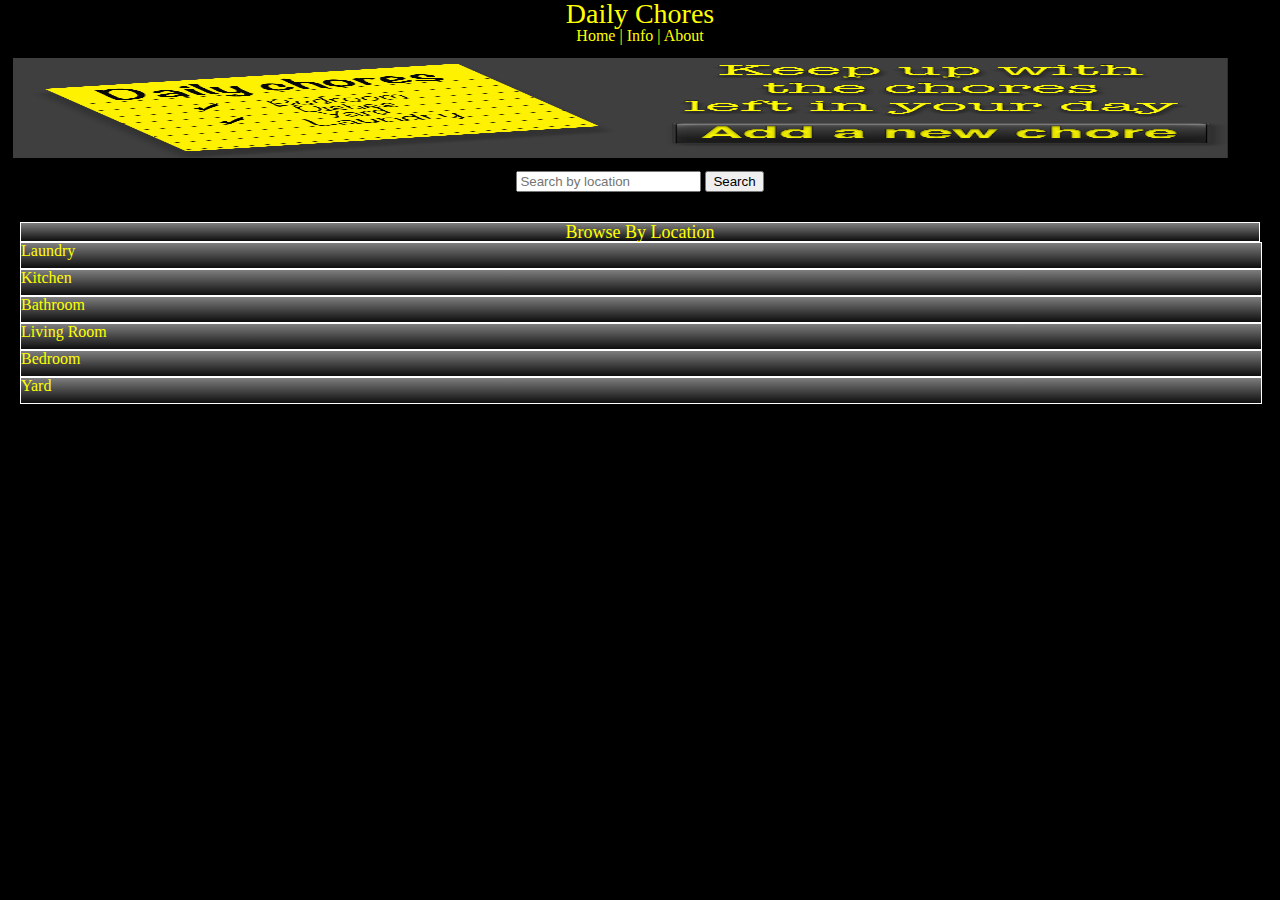
<file: Bronze/index.html>
<!DOCTYPE html>
<!--
       MIU: Chore List
       Name: James Black
       Term: 1305
-->
<html>
<head>
    <!-- character set meta -->
    <meta charset="utf-8" />
    <meta name="description" content="First to do app." />
    <meta name="keywords" content="to do, web app, mobile development" />
    <meta name="robots" content="index, follow" />
    <meta name="viewport" content="user-scalable=no, width=device-width" />
    <!--Document Title --> 
    <title>Daily Chores</title>
    <!-- Link CSS -->
    <Link rel="stylesheet" type="text/css" href="css/style.css" />
    
</head>
<body>

  <!-- Everything showing on my page -->
  <div id="wrapper"  >
    <h1>Daily Chores</h1>

    <nav>
        <a href="index.html">Home</a>
        <a href="info.html">| Info</a>
        <a href="about.html">| About</a>
    </nav>
      
    <div id="header"> >
      
      <!-- My CTA img linking to additem.html -->
      <a href="additem.html"><img id="ctaBorders" width="95%" height="100px" src="images/ctabg.png"></a>
      
      <!-- Search area -->
      <form action="#" method="post" id="choreForm" class="inputSearch">
        <fieldset id="fSet">

          <!-- Display Area -->  
        <ul id="errors"></ul>
        <ul id="choreList">
            <li>
              <input type="text" id="searchTerm" placeholder="Search by location" />
              <input type="button" id="searchButton" value="Search" />
            </li>
        </ul>
      </fieldset>
      </form>
    </div>  

    <!-- All of my content area -->
    <div id="content" > 

          <!-- Search List / News Stream -->
          <div class="borders"> 
            <ul>  
              <p>Browse By Location</p>
                
              <li><a href="#" value="Laundry"     id="searchButton1" class="choreSearch" >Laundry</a></li>
                
              <li><a href="#" value="Kitchen"     id="searchButton2" class="choreSearch" >Kitchen</a></li>
                
              <li><a href="#" value="Bathroom"    id="searchButton3" class="choreSearch">Bathroom</a></li>
                
              <li><a href="#" value="Living Room" id="searchButton4" class="choreSearch">Living Room</a></li>
                
              <li><a href="#" value="Bedroom"     id="searchButton5" class="choreSearch">Bedroom</a></li>
                
              <li><a href="#" value="Yard"        id="searchButton6" class="choreSearch">Yard</a></li>
            </ul>   
          </div>
        

      

    </div>

    <div id="results">
    </div>

    <!-- Footer Section -->
    <div id="footer" >
        <footer>
         
        </footer>
    </div>
  </div>
    <script src="js/json.js" type="text/javascript">
    </script>
    <script src="js/search.js" type="text/javascript">
    </script>
</body>
</html>
</file>
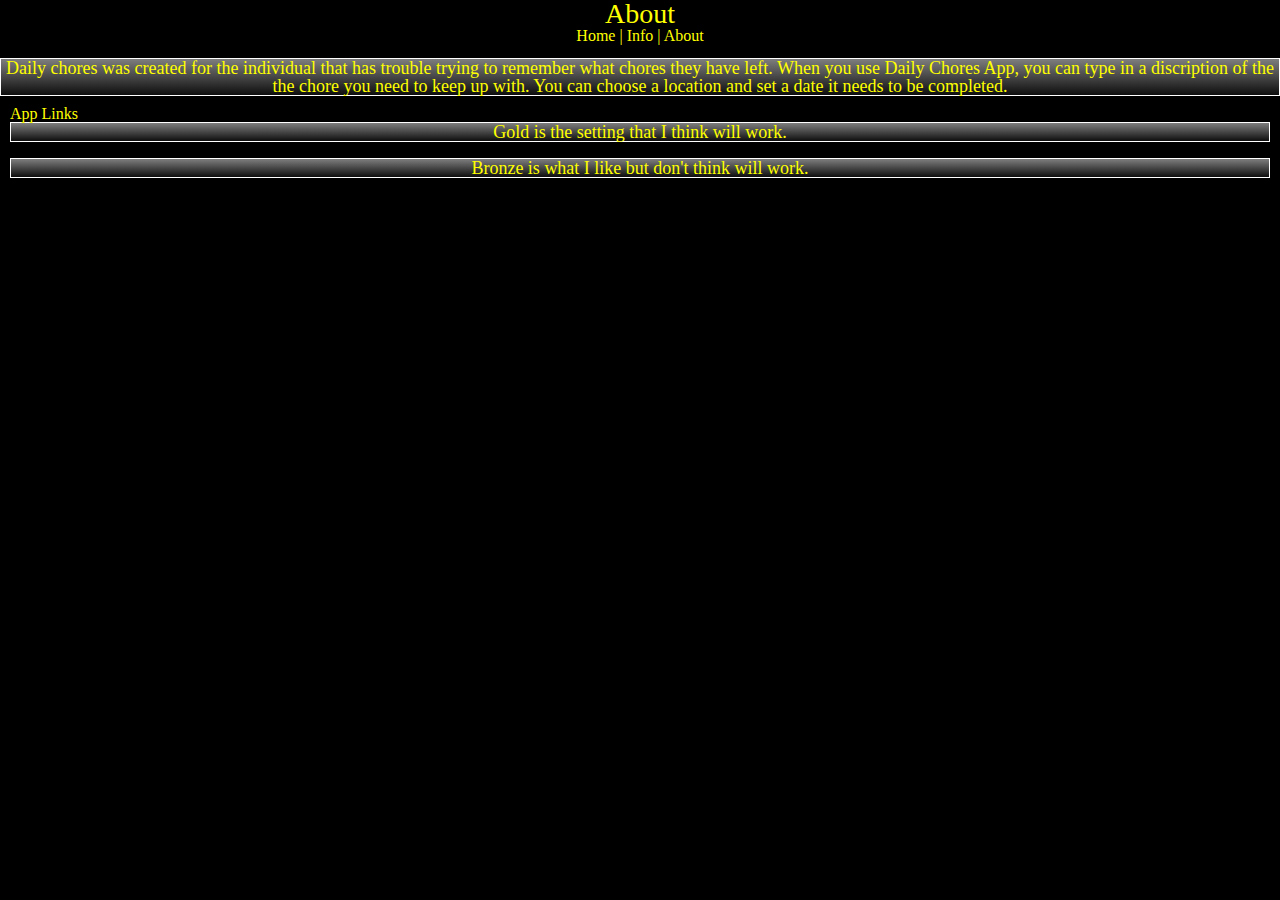
<file: Bronze/about.html>
<!DOCTYPE html>
<!--
       MIU: Chore List
       Name: James Black
       Term: 1305
-->
<html>
<head>
    <!-- character set meta -->
    <meta charset="utf-8" />
    <meta name="description" content="First to do app." />
    <meta name="keywords" content="to do, web app, mobile development" />
    <meta name="robots" content="index, follow" />
    <meta name="viewport" content="user-scalable=no, width=device-width" />
    <!--Document Title --> 
    <title>Daily Chores</title>
    <!-- Link CSS -->
    <Link rel="stylesheet" type="text/css" href="css/style.css" />
    
</head>

<body>
    <header>
        <h1>About</h1>

    <nav>
        <a href="index.html">Home</a>
        <a href="info.html">| Info</a>
        <a href="about.html">| About</a>
    </nav>
    </header>
    
    <div id="content" >
        <p>
          Daily chores was created for the individual that has trouble trying to remember what chores they have left. When you use Daily Chores App, you can type in a discription of the the chore you need to keep up with. You can choose a location and set a date it needs to be completed.
        </p>

        <ul>
            
            <li>App Links</li>

            <a href="/Users/jamesblack/Desktop/MIU/Black_James_project_2/Gold/index.html"><p>Gold is the setting that I think will work.</p></a>
            <br />
            <a href="/Users/jamesblack/Desktop/MIU/Black_James_project_2/Bronze/index.html"><p>Bronze is what I like but don't think will work.</p></a>
          </ul> 

    </div>


<footer>
    
    

</footer>
</body>
</file>
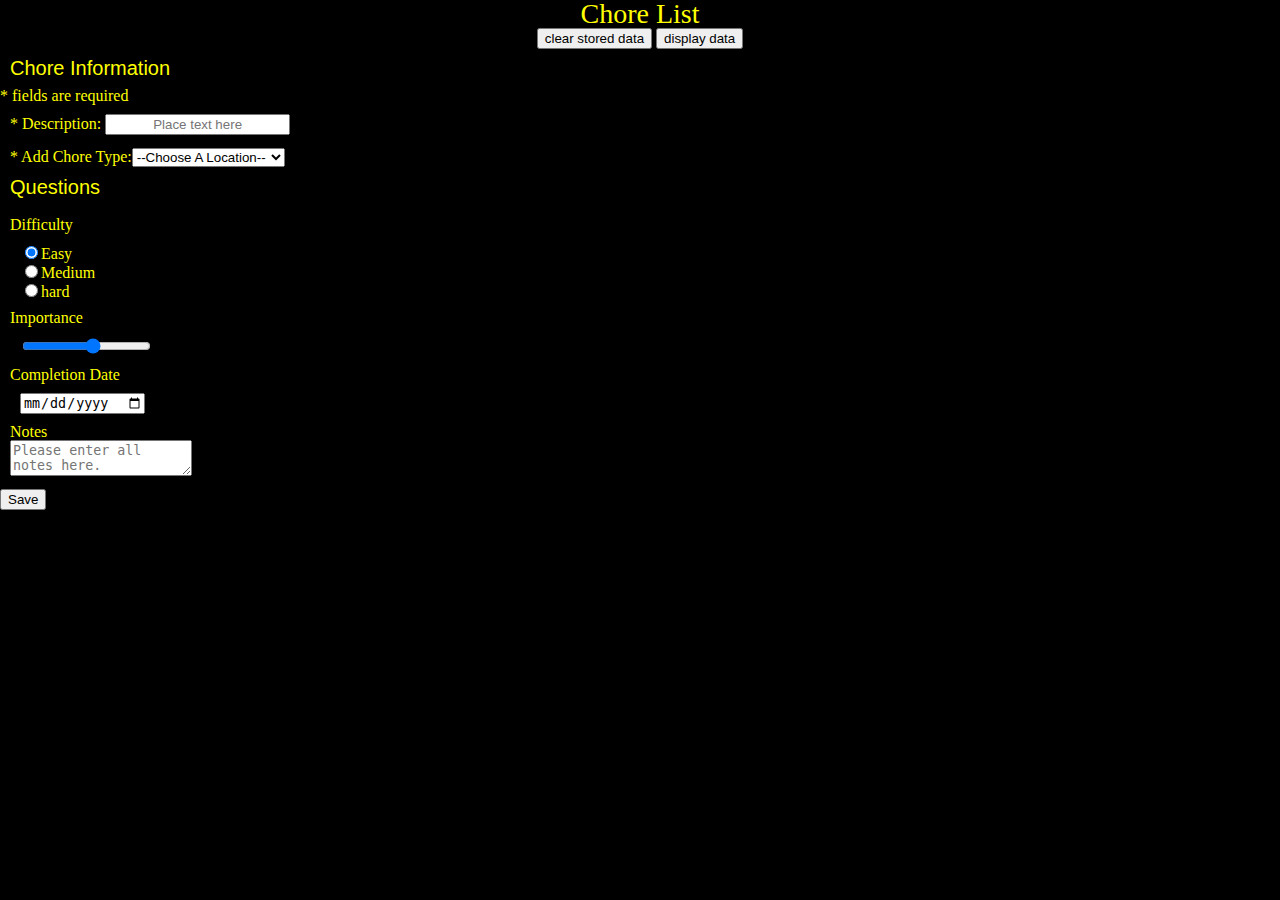
<file: Bronze/additem.html>
<!DOCTYPE html>
<!--
VFW Project: Chore List
       Name: James Black
       Term: 1305
-->
<html>
<head>
    <!-- character set meta -->
    <meta charset="utf-8" />
    <meta name="description" content="First to do app." />
    <meta name="keywords" content="to do, web app, mobile development" />
    <meta name="robots" content="index, follow" />
    <meta name="viewport" content="user-scalable=no, width=device-width" />
    <!--Document Title --> 
    <title>Daily Chores</title>
    <!-- Link CSS -->
    <Link rel="stylesheet" type="text/css" href="css/style.css" />
</head>

<body>
    <h1>Chore List </h1>

    <!-- This is my link section! -->
    <nav>
        <input type="button" id="clearStorage" value="clear stored data" onClick="window.location.href='#'">
        <input type="button" id="displayData"  value="display data"      onClick="window.location.href='#'">
        <input type="button" id="addNewChore"  value="Add New Chore"     style="display: none;" onClick="window.location.href='addItem.html'">
    </nav>
        
    <!-- This starts my form with all buttons,radios,selectBox,etc. -->    
    <form action="#" method="post" id="choreForm">

        <fieldset id="fSet">
            <legend>Chore Information</legend>
            <span>* fields are required</span>
            <ul id="errors"></ul>
            <ul id="choreList">    
                <li>
                    <label for="chore">* Description: </label>
                    <input type="text" id="chore" placeholder="Place text here" />
                </li>
                <br />

                <li>
                    <label for="group" id="select">* Add Chore Type:</label>
                </li>
                    
            </ul>
        </fieldset>

        <fieldset>
            <legend>Questions</legend>
                    <ul>
                        <li>Difficulty
                            <ul>

                                <li><input type="radio" checked value="Easy" id="easy" name="difficulty" /><label for="easy">Easy</label></li>

                                <li><input type="radio" value="Medium" id="medium" name="difficulty" /><label for="medium">Medium</label></li>

                                <li><input type="radio" value="Hard" id="hard" name="difficulty" /><label for="hard">hard</label></li>

                            </ul>
                        </li>
                    </ul>
                     
                    <ul>
                        <li>Importance 
                            <ul>

                                <li><input type="range" id="importance" min="1" max="10" value="" /></li>

                            </ul>
                        </li>
                    </ul>
               
                    <ul>
                        <li>Completion Date
                            <ul>

                                <li><input type="date" id="choreDate" /></li>

                            </ul>
                        </li>
                    </ul>        
               
                    <ul>

                        <li><label for="notes">Notes<br /></label>
                        <textarea id="notes" value="" placeholder="Please enter all notes here."></textarea></li>

                        <li><input type="hidden" value="true" /></li>

                    </ul> 

        </fieldset>
        
        <input type="button" id="saveButton" value="Save" />
        
    </form>
    <script src="js/json.js" type="text/javascript"></script> 
    <script src="js/main.js" type="text/javascript"></script>  
</body>
</html>
</file>
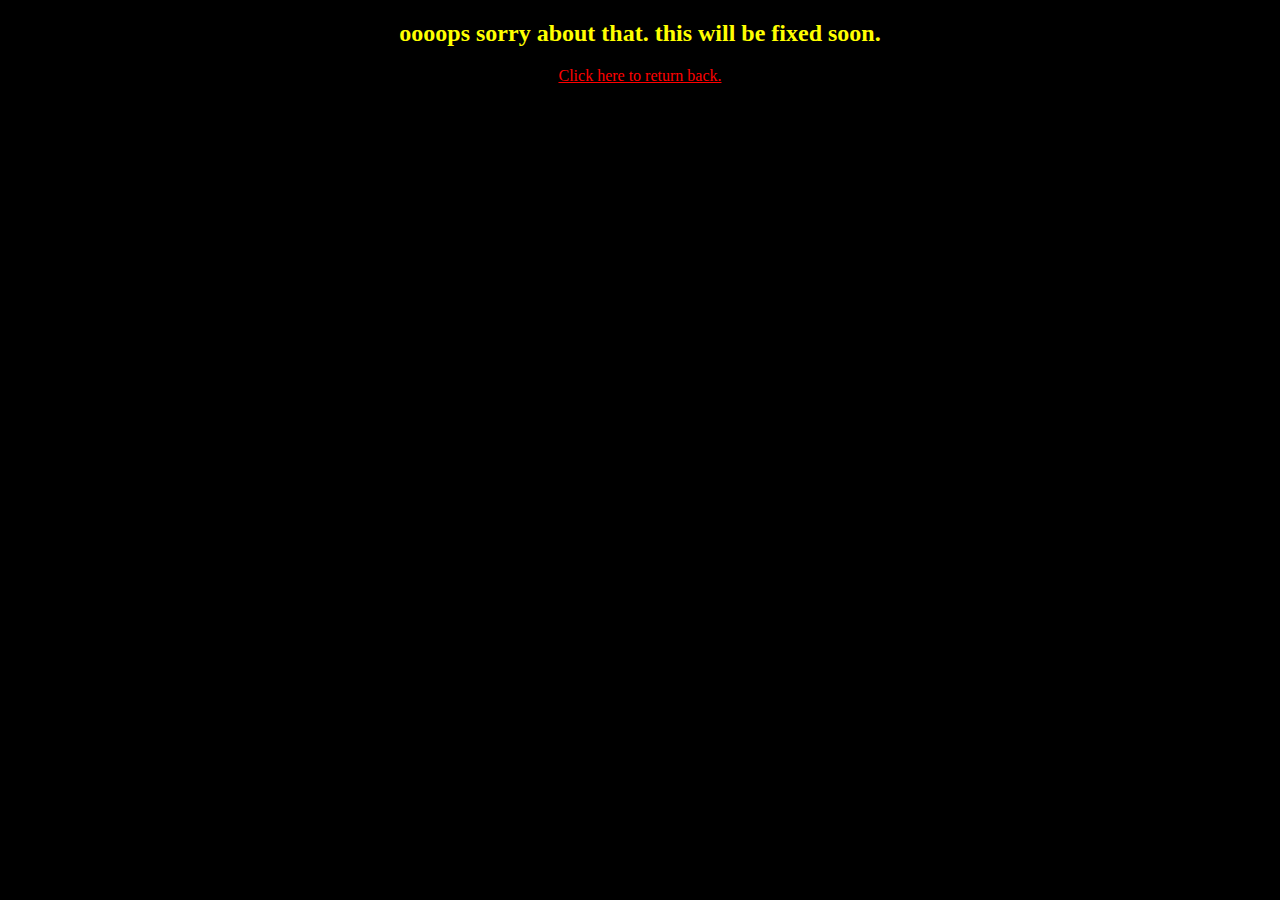
<file: Bronze/error404.html>
<!DOCTYPE html>
<!--
MIU   : Chore List
Name  : James Black
Term  : 1306
-->
<html>
  <head>
    <!--................................................... -->
    
    <!-- character set meta -->
    <meta charset="utf-8" />
    <meta name="description" content="First to do app." />
    <meta name="keywords" content="to do, web app, mobile development" />
    <meta name="robots" content="index, follow" />
    <meta name="viewport" content="user-scalable=no, width=device-width" />
    <!--................................................... -->
    
    <!--Document Title -->
    
    <title>
      Daily Chores
    </title>
    
    
    <!--......................CSS...........................-->
    
    <style type="text/css">
      body {
        background-color: black;
      }
      h2 {
        color: yellow;
        text-align: center;
      }
      a {
        display: block;
        color: red;
        text-align: center;
      }
    </style>
    
    <!--................................................... -->
    
    
  </head>
  
  <body id="background">
    
    <h2>
      oooops sorry about that. this will be fixed soon.
    </h2>
    
    <a href="index.html" id="error404" >
      Click here to return back.
      <a/>
    </body>
  </html>
</file>
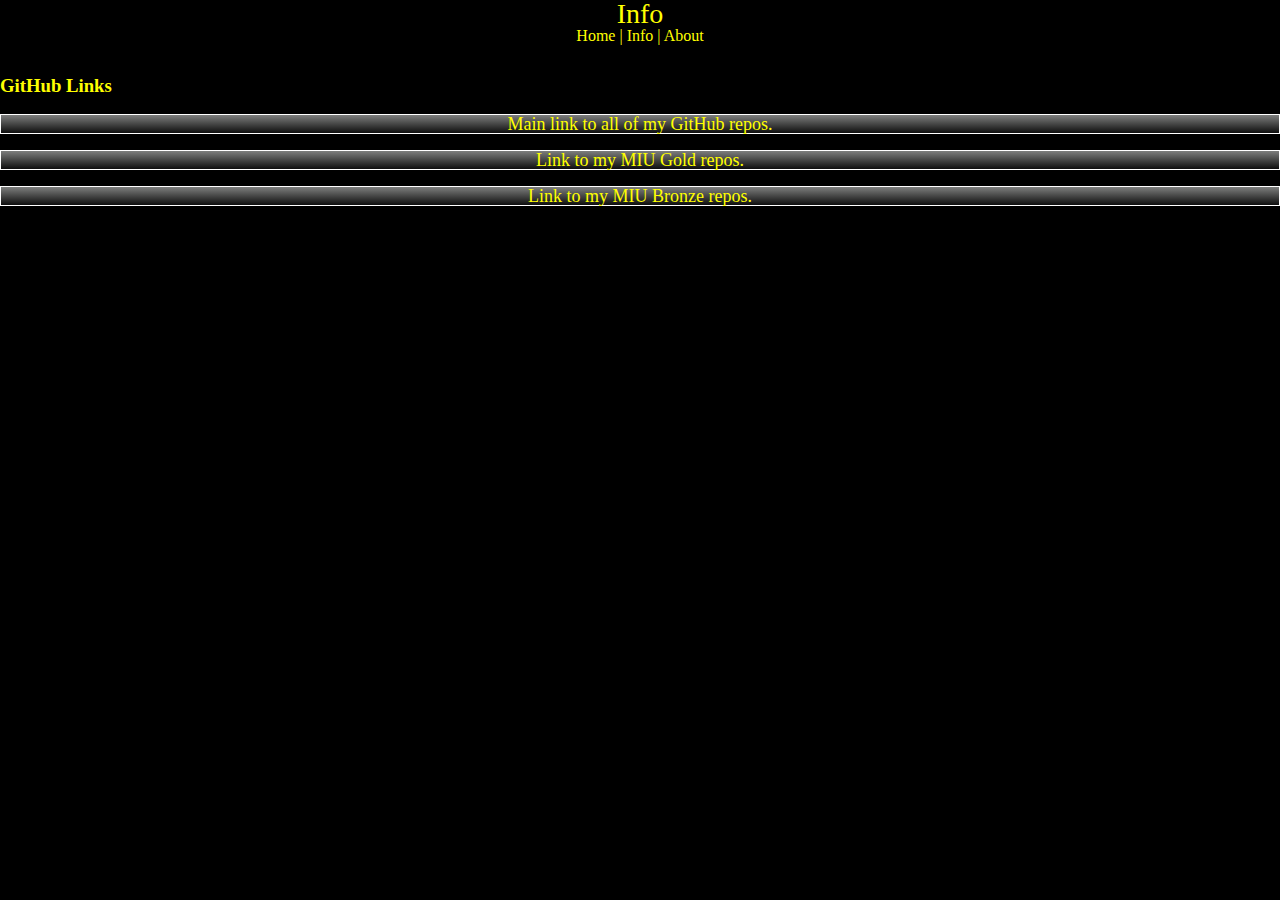
<file: Bronze/info.html>
<!DOCTYPE html>
<!--
       MIU: Chore List
       Name: James Black
       Term: 1305
-->
<html>
<head>
    <!-- character set meta -->
    <meta charset="utf-8" />
    <meta name="description" content="First to do app." />
    <meta name="keywords" content="to do, web app, mobile development" />
    <meta name="robots" content="index, follow" />
    <meta name="viewport" content="user-scalable=no, width=device-width" />
    <!--Document Title --> 
    <title>Daily Chores</title>
    <!-- Link CSS -->
    <Link rel="stylesheet" type="text/css" href="css/style.css" />
    
</head>

<body>
    <header>
        <h1>Info</h1>

    <nav>
        <a href="index.html">Home</a>
        <a href="info.html">| Info</a>
        <a href="about.html">| About</a>
    </nav>
    </header>
    
    <div id="content" >
        <h3>GitHub Links</h3>

        <a href="https://github.com/r69592">
            <p>Main link to all of my GitHub repos.</p></a>
            <br />
        <a href="https://github.com/r69592/Black_James_MIU_project_2">
            <p>Link to my MIU Gold repos.</p></a> 
            <br />
        <a href="https://github.com/r69592/Black_James_MIU_project_2">
            <p>Link to my MIU Bronze repos.</p></a>     
    </div>


<footer>
    
    <nav>


    </nav>

</footer>
</body>
</file>
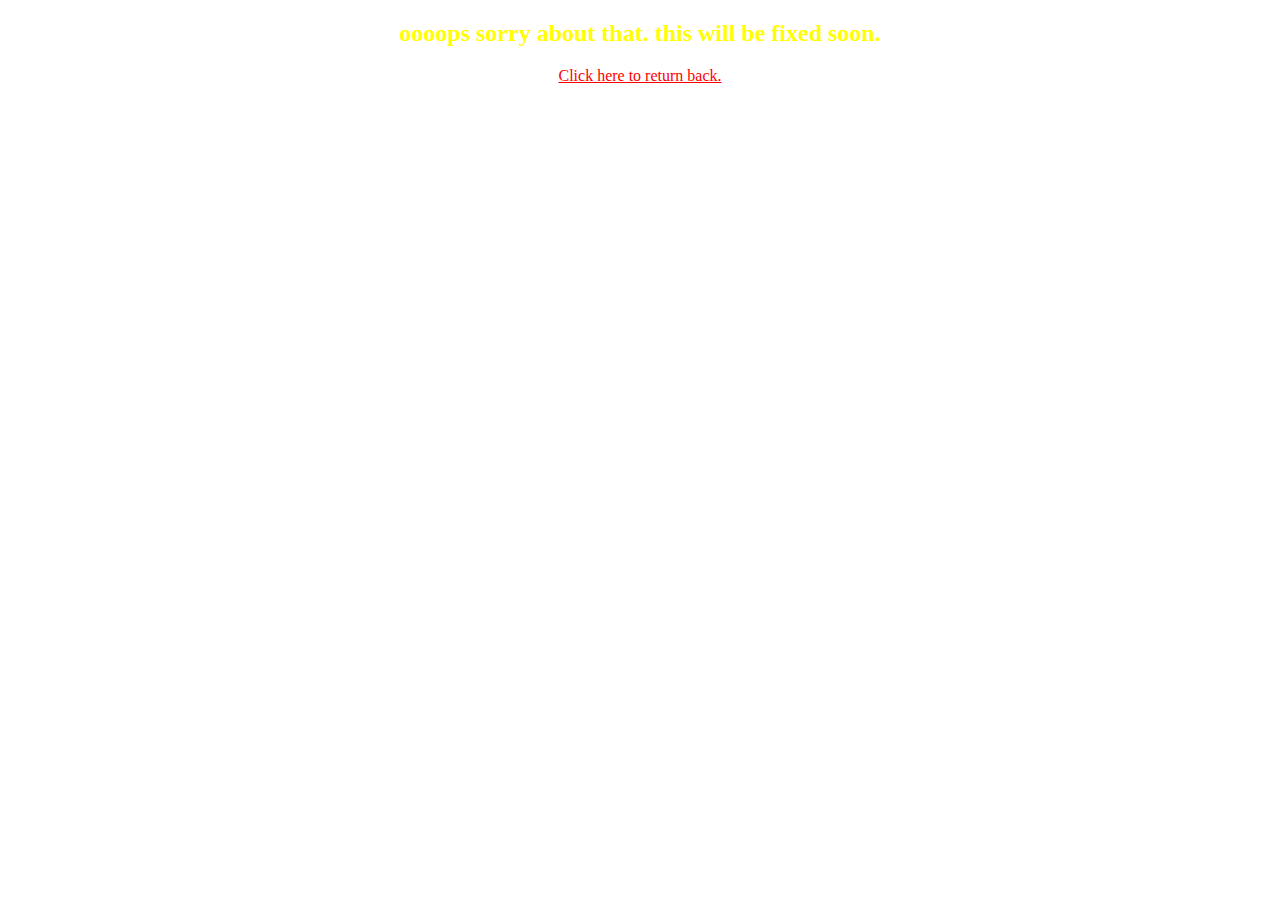
<file: Gold/error404.html>
<!DOCTYPE html>
<!--
MIU   : Chore List
Name  : James Black
Term  : 1306
-->
<html>
  <head>
    <!--................................................... -->
    
    <!-- character set meta -->
    <meta charset="utf-8" />
    <meta name="description" content="First to do app." />
    <meta name="keywords" content="to do, web app, mobile development" />
    <meta name="robots" content="index, follow" />
    <meta name="viewport" content="user-scalable=no, width=device-width" />
    <!--................................................... -->
    
    <!--Document Title -->
    
    <title>
      Daily Chores
    </title>
    
    
    <!--......................CSS...........................-->
    
    <style type="text/css">
      body {
        background-color: white;
      }
      h2 {
        color: yellow;
        text-align: center;
      }
      a {
        display: block;
        color: red;
        text-align: center;
      }
    </style>
    
    <!--................................................... -->
    
    
  </head>
  
  <body id="background">
    
    <h2>
      oooops sorry about that. this will be fixed soon.
    </h2>
    
    <a href="index.html" id="error404" >
      Click here to return back.
      <a/>
    </body>
  </html>
</file>
<file: Bronze/css/style.css>
/*
Daily Chores
James Black
MIU : 1306
*/

/* CSS RESET */
html,img,body,div,span,h1,p,a,em,ul,li,fieldset,form,label,legend,article,header{margin:0;padding:0;border:0;font-size:100%;font:inherit;vertical-align:baseline}article,header{display:block}body{line-height:1}ol,ul{list-style:none}

#bg {
   -webkit-background-size: cover;
    -moz-background-size: cover;
    background-size: cover;
}

#background {
    background-color: black;
}

body {
    background-color: black;
}
#ctaBorders {

}
#headerBg {

    
 background: rgb(245,246,246); /* Old browsers */
    background: -moz-linear-gradient(top, rgba(245,246,246,1) 0%, rgba(219,220,226,1) 21%, rgba(184,186,198,1) 49%, rgba(221,223,227,1) 80%, rgba(245,246,246,1) 100%); /* FF3.6+ */
    background: -webkit-gradient(linear, left top, left bottom, color-stop(0%,rgba(245,246,246,1)), color-stop(21%,rgba(219,220,226,1)), color-stop(49%,rgba(184,186,198,1)), color-stop(80%,rgba(221,223,227,1)), color-stop(100%,rgba(245,246,246,1))); /* Chrome,Safari4+ */
    background: -webkit-linear-gradient(top, rgba(245,246,246,1) 0%,rgba(219,220,226,1) 21%,rgba(184,186,198,1) 49%,rgba(221,223,227,1) 80%,rgba(245,246,246,1) 100%); /* Chrome10+,Safari5.1+ */
    background: -o-linear-gradient(top, rgba(245,246,246,1) 0%,rgba(219,220,226,1) 21%,rgba(184,186,198,1) 49%,rgba(221,223,227,1) 80%,rgba(245,246,246,1) 100%); /* Opera 11.10+ */
    background: -ms-linear-gradient(top, rgba(245,246,246,1) 0%,rgba(219,220,226,1) 21%,rgba(184,186,198,1) 49%,rgba(221,223,227,1) 80%,rgba(245,246,246,1) 100%); /* IE10+ */
    background: linear-gradient(to bottom, rgba(245,246,246,1) 0%,rgba(219,220,226,1) 21%,rgba(184,186,198,1) 49%,rgba(221,223,227,1) 80%,rgba(245,246,246,1) 100%); /* W3C */
    filter: progid:DXImageTransform.Microsoft.gradient( startColorstr='#f5f6f6', endColorstr='#f5f6f6',GradientType=0 ); /* IE6-9 */


}

#headerLogo {
    width: 100%;
    height: 25px;
    color: yellow;
    font-family: noteworthy;
    font-size: 20px;
    background: rgb(125,126,125); /* Old browsers */
    background: -moz-linear-gradient(top, rgba(125,126,125,1) 0%, rgba(14,14,14,1) 100%); /* FF3.6+ */
    background: -webkit-gradient(linear, left top, left bottom, color-stop(0%,rgba(125,126,125,1)), color-stop(100%,rgba(14,14,14,1))); /* Chrome,Safari4+ */
    background: -webkit-linear-gradient(top, rgba(125,126,125,1) 0%,rgba(14,14,14,1) 100%); /* Chrome10+,Safari5.1+ */
    background: -o-linear-gradient(top, rgba(125,126,125,1) 0%,rgba(14,14,14,1) 100%); /* Opera 11.10+ */
    background: -ms-linear-gradient(top, rgba(125,126,125,1) 0%,rgba(14,14,14,1) 100%); /* IE10+ */
    background: linear-gradient(to bottom, rgba(125,126,125,1) 0%,rgba(14,14,14,1) 100%); /* W3C */
    filter: progid:DXImageTransform.Microsoft.gradient( startColorstr='#7d7e7d', endColorstr='#0e0e0e',GradientType=0 ); /* IE6-9 */
s
}

.navLinks {
    font-weight: bold;
    color: black;
    text-decoration: none;
    display: inline;
    font-size: 20px;
    margin-bottom: 20px;
}

nav {
    width: 100%;
    height: 30px;
    text-align: center;
}

h1 {   
    text-align: center;
    background-color: black;
    color: yellow;
    font-size: 28px;
    margin: 0px;
}

p {
    text-align: center;
    font-family: serif;
    font-size: large;
    color: yellow;
    border: 1px solid white;
       background: rgb(125,126,125); /* Old browsers */
    background: -moz-linear-gradient(top, rgba(125,126,125,1) 0%, rgba(14,14,14,1) 100%); /* FF3.6+ */
    background: -webkit-gradient(linear, left top, left bottom, color-stop(0%,rgba(125,126,125,1)), color-stop(100%,rgba(14,14,14,1))); /* Chrome,Safari4+ */
    background: -webkit-linear-gradient(top, rgba(125,126,125,1) 0%,rgba(14,14,14,1) 100%); /* Chrome10+,Safari5.1+ */
    background: -o-linear-gradient(top, rgba(125,126,125,1) 0%,rgba(14,14,14,1) 100%); /* Opera 11.10+ */
    background: -ms-linear-gradient(top, rgba(125,126,125,1) 0%,rgba(14,14,14,1) 100%); /* IE10+ */
    background: linear-gradient(to bottom, rgba(125,126,125,1) 0%,rgba(14,14,14,1) 100%); /* W3C */
    filter: progid:DXImageTransform.Microsoft.gradient( startColorstr='#7d7e7d', endColorstr='#0e0e0e',GradientType=0 ); /* IE6-9 */
   
}

#choreList {
    background-color: black;
    margin: 10px 10px;
    font-size: 13px;
}    



ul {
    margin: 10px 10px;
}

li, #select, span {
    color: #ffff00;
    font-size: 16px;
}

legend {
    font-family: Garamond, sans-serif, times;
    font-size: 20px ;
    color: #ffff00;
    margin: 10px 10px;
}

legend, #legText {
    color: yellow;
}

#select, ul, #choreList {
    border: none;
    background-color: transparent ;
}

#errors li {
    color: red;
    font-size: 16px;
}
a {text-decoration: none; color: yellow;}

   

#chore {
    text-align: center;
}

#legend1 {
    background-color: #898585;
    text-align: center;
    width: 100%;
}
.choreSearchHead {
    display: block;
    color: yellow;
    background-color: black;
    text-align: center;
    width: 100%;
    height: 25px;
    border: 1px solid white; 
    margin: 0px;
    padding: 0px;
}

.choreSearch {
    display: block;
    color: yellow;
    
    text-align: left;
    width: 100%;
    height: 25px;
    border: 1px solid white; 
    background: rgb(125,126,125); /* Old browsers */
    background: -moz-linear-gradient(top, rgba(125,126,125,1) 0%, rgba(14,14,14,1) 100%); /* FF3.6+ */
    background: -webkit-gradient(linear, left top, left bottom, color-stop(0%,rgba(125,126,125,1)), color-stop(100%,rgba(14,14,14,1))); /* Chrome,Safari4+ */
    background: -webkit-linear-gradient(top, rgba(125,126,125,1) 0%,rgba(14,14,14,1) 100%); /* Chrome10+,Safari5.1+ */
    background: -o-linear-gradient(top, rgba(125,126,125,1) 0%,rgba(14,14,14,1) 100%); /* Opera 11.10+ */
    background: -ms-linear-gradient(top, rgba(125,126,125,1) 0%,rgba(14,14,14,1) 100%); /* IE10+ */
    background: linear-gradient(to bottom, rgba(125,126,125,1) 0%,rgba(14,14,14,1) 100%); /* W3C */
    filter: progid:DXImageTransform.Microsoft.gradient( startColorstr='#7d7e7d', endColorstr='#0e0e0e',GradientType=0 ); /* IE6-9 */
   
}
.inputSearch {
    text-align: center; width: 100%; background-color: black; margin: 0px; padding: 0px;
}

#inputSearch {
    width: 30px;
}

h2 {
    text-align: center;
    color: red;
}
h3{color: yellow;}

#error404 {
    text-align: center;
    color: yellow; 
}
#saveButton {
      
    color: black;
      
}

.borders {
    padding: 10px 10px; text-decoration: none;
}

footer {
    background-color: black;
    width: 100%;

    text-align: center;
    
}
</file>
